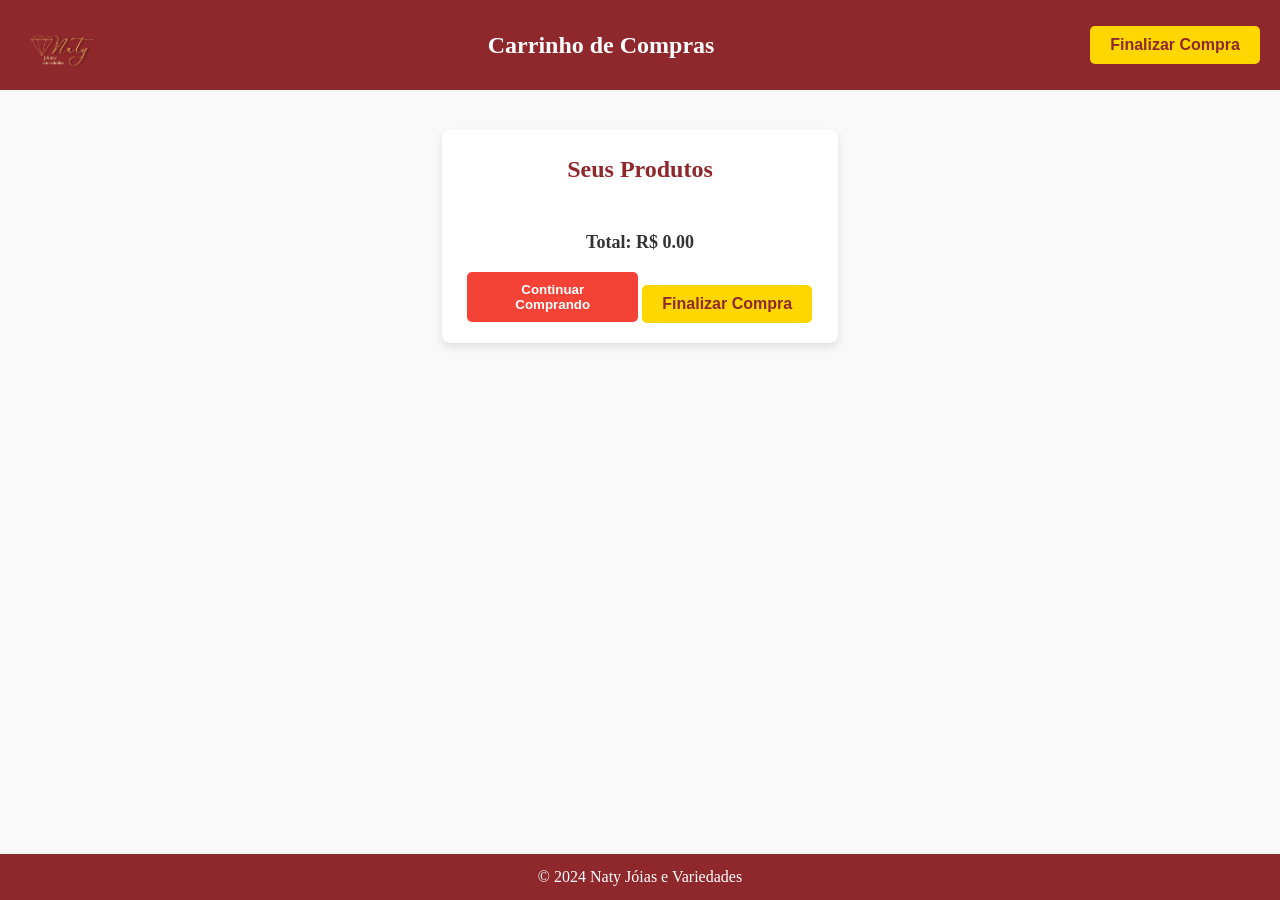
<file: carrinho.html>
<!DOCTYPE html>
<html lang="pt-br">
<head>
    <meta charset="UTF-8">
    <meta name="viewport" content="width=device-width, initial-scale=1.0">
    <title>Carrinho de Compras</title>
    <link rel="stylesheet" href="style.css">
    <script src="carrinho.js" defer></script>
</head>
<body>
    <header>
        <a class="navbar-brand" href="index.html">
            <img src="fundonaty.png" alt="Logo Naty Jóias e Variedades" style="height: 50px;">
        </a>
        <h1>Carrinho de Compras</h1>
        <button class="btn-carrinho" onclick="window.location.href = 'compra.html';">Finalizar Compra</button>
    </header>

    <main>
        <section class="carrinho-container">
            <h2>Seus Produtos</h2>
            <div id="itensCarrinhoList" class="itens-carrinho"></div>
            <div class="carrinho-resumo">
                <p id="totalCarrinho" class="total-carrinho"></p>
                <button class="btn-voltar" onclick="window.location.href = 'index.html';">Continuar Comprando</button>
                <button class="btn-carrinho" onclick="window.location.href = 'compra.html';">Finalizar Compra</button>
            </div>
        </section>
    </main>

    <footer>
        <p>&copy; 2024 Naty Jóias e Variedades</p>
    </footer>
</body>
</html>
</file>
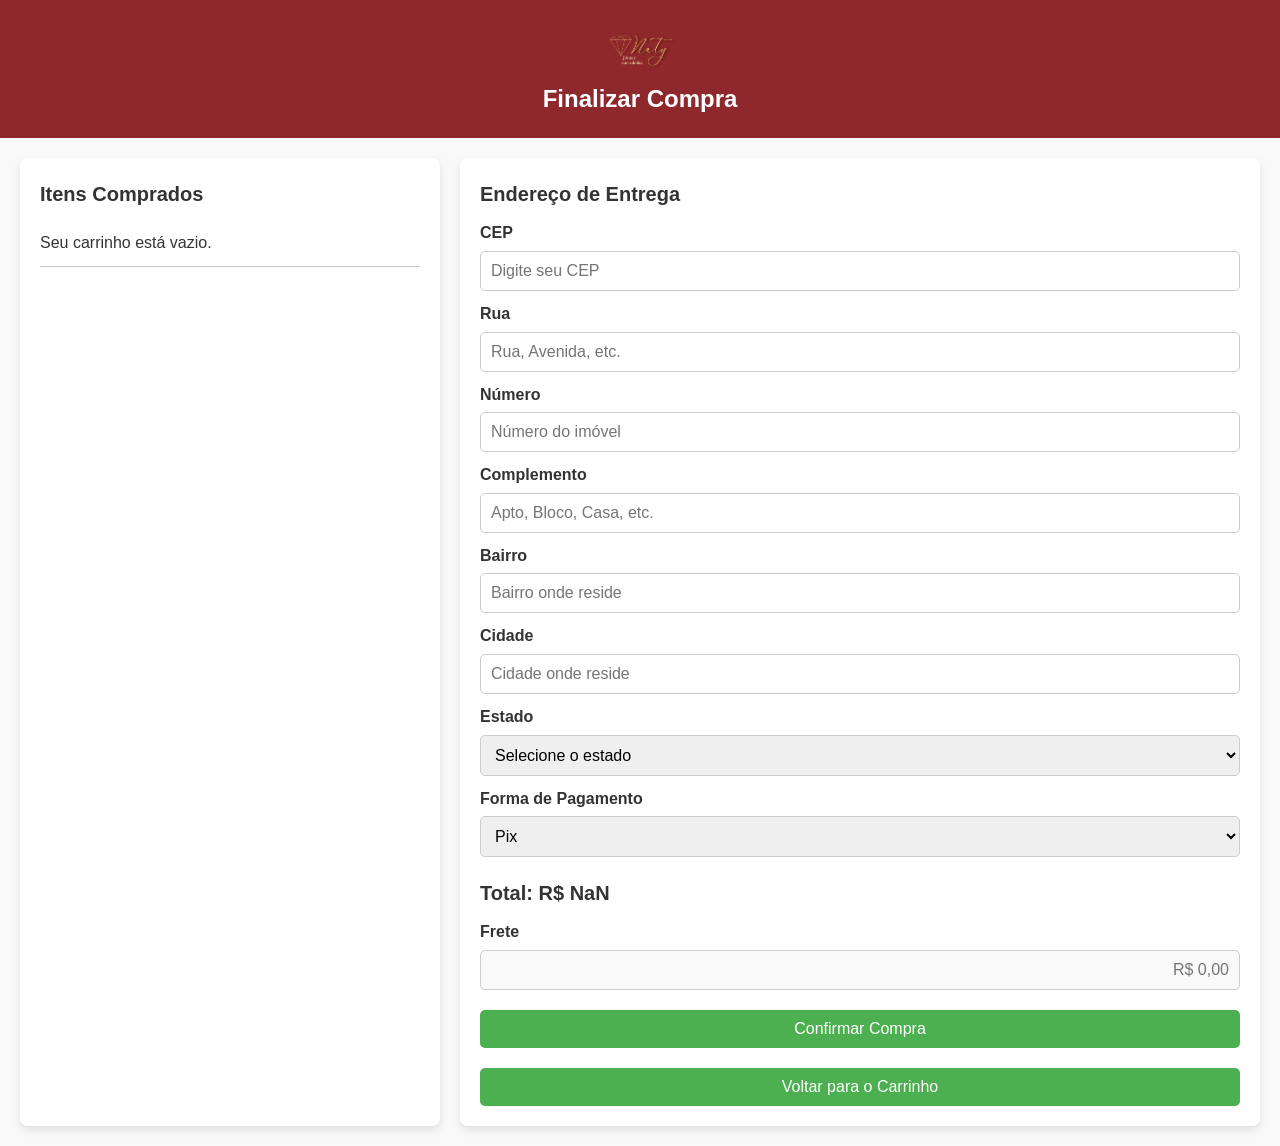
<file: compra.html>
<!DOCTYPE html>
<html lang="pt-br">
<head>
    <meta charset="UTF-8">
    <meta name="viewport" content="width=device-width, initial-scale=1.0">
    <title>Finalização de Compra</title>
    <link rel="stylesheet" href="compra.css">
    <script src="compra.js" defer></script>
</head>
<body>
    <header>
        <a href="index.html" class="navbar-brand">
            <img src="fundonaty.png" alt="Logo Naty Jóias e Variedades" style="height: 50px;">
        </a>
        <h1>Finalizar Compra</h1>
    </header>

    <main>
        <!-- Exibição dos itens do carrinho -->
        <section id="itensComprados">
            <h2>Itens Comprados</h2>
            <ul id="listaItens">
                <!-- Lista será preenchida dinamicamente -->
            </ul>
        </section>

        <form id="formCompra" onsubmit="enviarWhatsApp(event)">
            <!-- Informações de endereço -->
            <h2>Endereço de Entrega</h2>
            <label for="cep">CEP</label>
            <input type="text" id="cep" name="cep" required placeholder="Digite seu CEP" onblur="calcularFrete()">
            
            <label for="rua">Rua</label>
            <input type="text" id="rua" name="rua" required placeholder="Rua, Avenida, etc.">

            <label for="numero">Número</label>
            <input type="text" id="numero" name="numero" required placeholder="Número do imóvel">

            <label for="complemento">Complemento</label>
            <input type="text" id="complemento" name="complemento" placeholder="Apto, Bloco, Casa, etc.">

            <label for="bairro">Bairro</label>
            <input type="text" id="bairro" name="bairro" required placeholder="Bairro onde reside">

            <label for="cidade">Cidade</label>
            <input type="text" id="cidade" name="cidade" required placeholder="Cidade onde reside">

            <label for="estado">Estado</label>
            <select id="estado" name="estado" required>
                <option value="" disabled selected>Selecione o estado</option>
                <option value="AC">Acre</option>
                <option value="AL">Alagoas</option>
                <option value="AP">Amapá</option>
                <option value="AM">Amazonas</option>
                <option value="BA">Bahia</option>
                <option value="CE">Ceará</option>
                <option value="DF">Distrito Federal</option>
                <option value="ES">Espírito Santo</option>
                <option value="GO">Goiás</option>
                <option value="MA">Maranhão</option>
                <option value="MT">Mato Grosso</option>
                <option value="MS">Mato Grosso do Sul</option>
                <option value="MG">Minas Gerais</option>
                <option value="PA">Pará</option>
                <option value="PB">Paraíba</option>
                <option value="PR">Paraná</option>
                <option value="PE">Pernambuco</option>
                <option value="PI">Piauí</option>
                <option value="RJ">Rio de Janeiro</option>
                <option value="RN">Rio Grande do Norte</option>
                <option value="RS">Rio Grande do Sul</option>
                <option value="RO">Rondônia</option>
                <option value="RR">Roraima</option>
                <option value="SC">Santa Catarina</option>
                <option value="SP">São Paulo</option>
                <option value="SE">Sergipe</option>
                <option value="TO">Tocantins</option>
                <!-- Outras opções -->
            </select>

            <!-- Forma de Pagamento -->
            <label for="formaPagamento">Forma de Pagamento</label>
            <select id="formaPagamento" name="formaPagamento" required onchange="exibirParcelas()">
                <option value="pix">Pix</option>
                <option value="debito">Cartão de Débito</option>
                <option value="credito">Cartão de Crédito</option>
            </select>

            <div id="parcelas" style="display: none;">
                <label for="parcelasNumero">Número de Parcelas</label>
                <input type="number" id="parcelasNumero" name="parcelasNumero" min="1" max="12" placeholder="Ex: 2, 3, 4...">
            </div>

            <!-- Dados do Cartão de Crédito -->
            <div id="cartaoCredito" style="display: none;">
                <label for="numeroCartao">Número do Cartão</label>
                <input type="text" id="numeroCartao" name="numeroCartao" placeholder="Número do cartão" maxlength="19">
                
                <label for="nomeCartao">Nome no Cartão</label>
                <input type="text" id="nomeCartao" name="nomeCartao" placeholder="Nome do titular do cartão">
                
                <label for="validadeCartao">Validade</label>
                <input type="text" id="validadeCartao" name="validadeCartao" placeholder="MM/AA" maxlength="5">
                
                <label for="cvvCartao">CVV</label>
                <input type="text" id="cvvCartao" name="cvvCartao" placeholder="Código de segurança" maxlength="3">
            </div>

            <p id="totalCompra">Total: R$ 0,00</p>

            <!-- Campo de Frete -->
            <label for="frete">Frete</label>
            <input type="text" id="frete" name="frete" readonly placeholder="R$ 0,00">

            <!-- Botões de envio -->
            <button type="submit">Confirmar Compra</button>
            <button class="btn-voltar" type="button" onclick="window.location.href = 'carrinho.html';">Voltar para o Carrinho</button>
        </form>
    </main>
</body>
</html>
</file>
<file: style.css>
/* Reset básico */
* {
    margin: 0;
    padding: 0;
    box-sizing: border-box;
}

/* Corpo geral */
body {
    font-family: Georgia, 'Times New Roman', Times, serif;
    background-color: #f9f9f9;
    color: #333;
    line-height: 1.6;
}

/* Cabeçalho */
header {
    background-color: #8f282c;
    color: white;
    padding: 20px;
    display: flex;
    justify-content: space-between;
    align-items: center;
    position: relative;
}

header h1 {
    font-size: 24px;
    font-weight: bold;
}

nav ul {
    list-style: none;
    display: flex;
}

nav ul li {
    margin: 0 20px;
}

nav ul li a {
    color: white;
    text-decoration: none;
    font-size: 18px;
    font-weight: 500;
}

nav ul li a:hover {
    color: #ffd700;
}

/* Botão de carrinho no cabeçalho */
.btn-carrinho {
    background-color: #ffd700;
    color: #8f282c;
    padding: 10px 20px;
    border: none;
    border-radius: 5px;
    cursor: pointer;
    font-size: 16px;
    font-weight: bold;
    transition: background-color 0.3s ease;
}

.btn-carrinho:hover {
    background-color: #e0c200;
}

/* Mensagem ao adicionar ao carrinho */
.mensagem {
    background-color: #4caf50;
    color: white;
    padding: 10px;
    text-align: center;
    margin-top: 20px;
    border-radius: 5px;
}

/* Conteúdo principal */
main {
    padding: 20px;
    display: flex;
    flex-wrap: wrap;
    justify-content: space-around;
}

/* Categorias */
.categoria {
    width: 100%;
    padding: 20px;
    margin-bottom: 40px;
}

/* Produtos */
.produto {
    display: flex;
    align-items: center;
    justify-content: space-between;
    background-color: white;
    border-radius: 8px;
    box-shadow: 0 4px 8px rgba(0, 0, 0, 0.1);
    margin-bottom: 20px;
    padding: 20px;
    width: 48%;
    transition: transform 0.3s ease;
}

.produto:hover {
    transform: scale(1.05);
}

.produto-img {
    width: 150px;
    height: 150px;
    object-fit: cover;
    border-radius: 8px;
}

.descricao {
    flex: 1;
    padding-left: 20px;
    
}

.preco {
    font-size: 18px;
    color: #333;
}

.promocao {
    font-size: 24px;
    color: #d9534f;
    font-weight: bold;
}

button {
    background-color: #8f282c;
    color: white;
    padding: 10px 20px;
    border: none;
    cursor: pointer;
    font-weight: bold;
    border-radius: 5px;
    transition: background-color 0.3s ease;
}

button:hover {
    background-color: #ff7f7f;
}

/* Abas */
.abas {
    display: flex;
    justify-content: center;
    margin-top: 20px;
}

.tab-button {
    background-color: #8f282c;
    color: white;
    padding: 10px 20px;
    border: none;
    margin: 0 10px;
    cursor: pointer;
    font-size: 16px;
    font-weight: bold;
    transition: background-color 0.3s ease;
}

.tab-button:hover {
    background-color: #ffd700;
}

.aba-conteudo {
    display: none;
    margin-top: 20px;
}


/* Customizações da Navbar */
.navbar-dark {
    background-color: #8f282c !important;
    padding: 5px;
    margin: 5px;
}

.navbar-dark .navbar-brand, 
.navbar-dark .nav-link {
    color: white !important;
    font-size: 18px;
}

.navbar-dark .nav-link:hover {
    color: #ffd700 !important;
}

/* Footer */
footer {
    background-color: #8f282c;
    color: white;
    text-align: center;
    padding: 10px;
    position: fixed;
    width: 100%;
    bottom: 0;
}

/* Formulários */
form {
    display: flex;
    flex-direction: column;
    margin-top: 20px;
}

form label {
    margin-bottom: 5px;
    font-weight: bold;
}

form input, form select {
    margin-bottom: 15px;
    padding: 10px;
    border: 1px solid #ccc;
    border-radius: 5px;
    font-size: 16px;
}

button[type="submit"] {
    background-color: #4caf50;
    color: white;
    padding: 15px;
    border-radius: 5px;
    font-size: 18px;
    cursor: pointer;
}

button[type="submit"]:hover {
    background-color: #45a049;
}


.carousel-inner {
    width: 150px; /* Largura fixa */
    height: 150px; /* Altura fixa */
}

/* Carrinho */
.carrinho-container {
    max-width: 800px;
    margin: 20px auto;
    padding: 20px;
    background-color: white;
    border-radius: 8px;
    box-shadow: 0 4px 8px rgba(0, 0, 0, 0.1);
}

.carrinho-container h2 {
    text-align: center;
    margin-bottom: 20px;
    color: #8f282c;
}

.itens-carrinho {
    display: flex;
    flex-direction: column;
    gap: 20px;
}

.item-carrinho {
    display: flex;
    align-items: center;
    justify-content: space-between;
    padding: 15px;
    border: 1px solid #ddd;
    border-radius: 8px;
    background-color: #f9f9f9;
}

.item-carrinho p {
    margin: 0;
    font-size: 16px;
    flex: 1;
}

.item-carrinho button {
    margin-left: 10px;
    padding: 8px 12px;
    font-size: 14px;
    background-color: #8f282c;
    color: white;
    border: none;
    border-radius: 5px;
    cursor: pointer;
}

.item-carrinho button:hover {
    background-color: #ff7f7f;
}

.carrinho-resumo {
    margin-top: 20px;
    text-align: center;
}

.total-carrinho {
    font-size: 18px;
    font-weight: bold;
    margin-bottom: 15px;
}

.carrinho-resumo .btn-carrinho, 
.carrinho-resumo .btn-voltar {
    width: 48%;
    display: inline-block;
}

/* Botão "Voltar para o Carrinho" */
.btn-voltar {
    background-color: #f44336;
}

.btn-voltar:hover {
    background-color: #e53935;
}

/* Responsividade */
@media screen and (max-width: 768px) {
    header .logo h1 {
        font-size: 1.5em;
    }

    nav ul {
        flex-direction: column;
        gap: 10px;
        display: block; /* Ocultar o menu por padrão */
        position: fixed;
        top: 60px;
        margin-top: 10px;
        left: 0;
        background-color: #8f282c;
        width: 100%;
        padding: 10px;
        z-index: 1050;
        box-shadow: 0 4px 6px rgba(0, 0, 0, 0.2); /* Sombra para dar destaque */
    
    }

    nav ul li a {
        font-size: 16px;
        padding: 10px;
        text-align: center;
        display: block;
    }

    .navbar .btn {
        font-size: 0.9rem;
        padding: 6px 12px;
    }

    .menu-toggle {
        display: block;
        font-size: 30px;
        color: white;
        background: transparent;
        border: none;
        cursor: pointer;
        position: absolute;
        top: 20px;
        right: 20px;
    }
    

    .produto {
        width: 100%;
    }

    .produto-img {
        width: 80%;
    }

    form {
        width: 90%;
    }

    .btn-carrinho, .carrinho-resumo button {
        width: 100%;
        margin-top: 10px;
    }
}

@media screen and (max-width: 480px) {
    header .logo h1 {
        font-size: 1.2em;
    }

    nav ul {
        font-size: 0.9em;
    }

    .produto-img {
        width: 70%;
    }

    .total-carrinho {
        font-size: 1.2em;
    }

    button[type="submit"] {
        font-size: 1.1em;
    }
}


/* Botões do cabeçalho */
.header-buttons {
    display: flex;
    align-items: center;
    gap: 10px;
    margin-top: 10px;
}


.carousel-control-prev-icon,
        .carousel-control-next-icon {
            background-color: #f44336; /* Cor das setas */
        }

        /* Imagem expandida em tela cheia */
        .expanded-img {
            display: none; /* Inicialmente invisível */
            position: fixed;
            top: 0;
            left: 0;
            width: 100%;
            height: 100%;
            background-color: rgba(0, 0, 0, 0.8);
            justify-content: center;
            align-items: center;
            z-index: 1050;
        }

        .expanded-img img {
            max-width: 90%;
            max-height: 90%;
            margin: auto;
            display: block;
        }

        .close-btn {
            position: absolute;
            top: 20px;
            right: 20px;
            font-size: 2rem;
            color: white;
            background: none;
            border: none;
            cursor: pointer;
        }

        /* Tornar as setas sempre visíveis */
        .carousel-control-prev,
        .carousel-control-next {
            opacity: 1 !important;
            transition: opacity 0.3s;

        }



.produto-img-container img {
    display: none; /* Inicialmente, todas as imagens estão escondidas */
}

.produto-img-container img:first-child {
    display: block; /* Exibe a primeira imagem do produto */
}

.navbar-brand img {
    height: 60px; /* Ajuste a altura da logo */
    max-width: 100%; /* Certifique-se de que a largura não exceda os limites */
    margin-right: 10px; /* Espaçamento entre a logo e o texto */
    display: inline-block;
    vertical-align: middle;
}

/* Esconde a logo em telas menores que 768px */
@media screen and (max-width: 768px) {
    .navbar-brand img {
        display: none;
    }
}



/* Notificação de Toast */
.toast {
    position: fixed;
    bottom: 20px;
    right: 20px;
    background-color: #4caf50;
    color: white;
    padding: 15px 20px;
    border-radius: 5px;
    box-shadow: 0 4px 8px rgba(0, 0, 0, 0.2);
    display: none; /* Inicialmente escondido */
    z-index: 1050;
    opacity: 0;
    transition: opacity 0.5s ease-in-out;
}

.toast.show {
    display: block;
    opacity: 1;
}
</file>
<file: compra.css>
/* Reset básico */
* {
    margin: 0;
    padding: 0;
    box-sizing: border-box;
}

/* Corpo geral */
body {
    font-family: 'Arial', sans-serif;
    background-color: #f9f9f9;
    color: #333;
    line-height: 1.6;
}

/* Cabeçalho */
header {
    background-color: #8f282c;
    color: white;
    padding: 20px;
    text-align: center;
}

header h1 {
    font-size: 24px;
    font-weight: bold;
}

/* Conteúdo principal */
main {
    display: flex;
    flex-wrap: wrap;
    gap: 20px;
    padding: 20px;
}

/* Estilo para a seção de itens comprados */
#itensComprados {
    flex: 1;
    min-width: 300px;
    background-color: #ffffff;
    padding: 20px;
    border-radius: 8px;
    box-shadow: 0 4px 8px rgba(0, 0, 0, 0.1);
}

#itensComprados h2 {
    font-size: 20px;
    margin-bottom: 10px;
}

#listaItens {
    list-style: none;
    padding: 0;
}

#listaItens li {
    padding: 10px 0;
    border-bottom: 1px solid #ccc;
}

/* Estilo para o formulário */
#formCompra {
    flex: 2;
    min-width: 300px;
    background-color: #ffffff;
    padding: 20px;
    border-radius: 8px;
    box-shadow: 0 4px 8px rgba(0, 0, 0, 0.1);
}

#formCompra h2 {
    font-size: 20px;
    margin-bottom: 10px;
}

#formCompra label {
    display: block;
    margin-top: 10px;
    font-weight: bold;
}

#formCompra input, #formCompra select {
    width: 100%;
    padding: 10px;
    margin-top: 5px;
    border: 1px solid #ccc;
    border-radius: 5px;
    font-size: 16px;
}

#formCompra button {
    margin-top: 20px;
    width: 100%;
    padding: 10px;
    font-size: 16px;
    background-color: #4caf50;
    color: white;
    border: none;
    border-radius: 5px;
    cursor: pointer;
    transition: background-color 0.3s ease;
}

#formCompra button:hover {
    background-color: #45a049;
}

/* Botões adicionais */
button.btn-voltar {
    background-color: #8f282c;
    color: white;
    margin-top: 10px;
    padding: 10px;
    border: none;
    border-radius: 5px;
    cursor: pointer;
    transition: background-color 0.3s ease;
}

button.btn-voltar:hover {
    background-color: #e33b3f;
}

/* Parcelas e cartões */
#parcelas, #cartaoCredito {
    margin-top: 10px;
}

#parcelas input, #cartaoCredito input {
    width: calc(100% - 20px);
}

/* Campo de Frete */
#frete {
    background-color: #f9f9f9;
    border: 1px solid #ccc;
    padding: 10px;
    font-size: 16px;
    width: 100%;
    text-align: right;
    color: #555;
}

/* Total da compra */
#totalCompra {
    font-size: 20px;
    font-weight: bold;
    margin-top: 20px;
}

/* Responsividade */
@media screen and (max-width: 768px) {
    main {
        flex-direction: column;
    }
}


/* Estilo para a logo no cabeçalho */
header .navbar-brand img {
    display: block;
    max-height: 50px;
    margin: 0 auto;
}

/* Ajuste do layout no cabeçalho com a logo */
header {
    display: flex;
    flex-direction: column;
    align-items: center;
    justify-content: center;
    gap: 10px;
}

/* Para telas menores, esconder a logo */
@media screen and (max-width: 768px) {
    header .navbar-brand img {
        display: none;
    }
}
</file>
